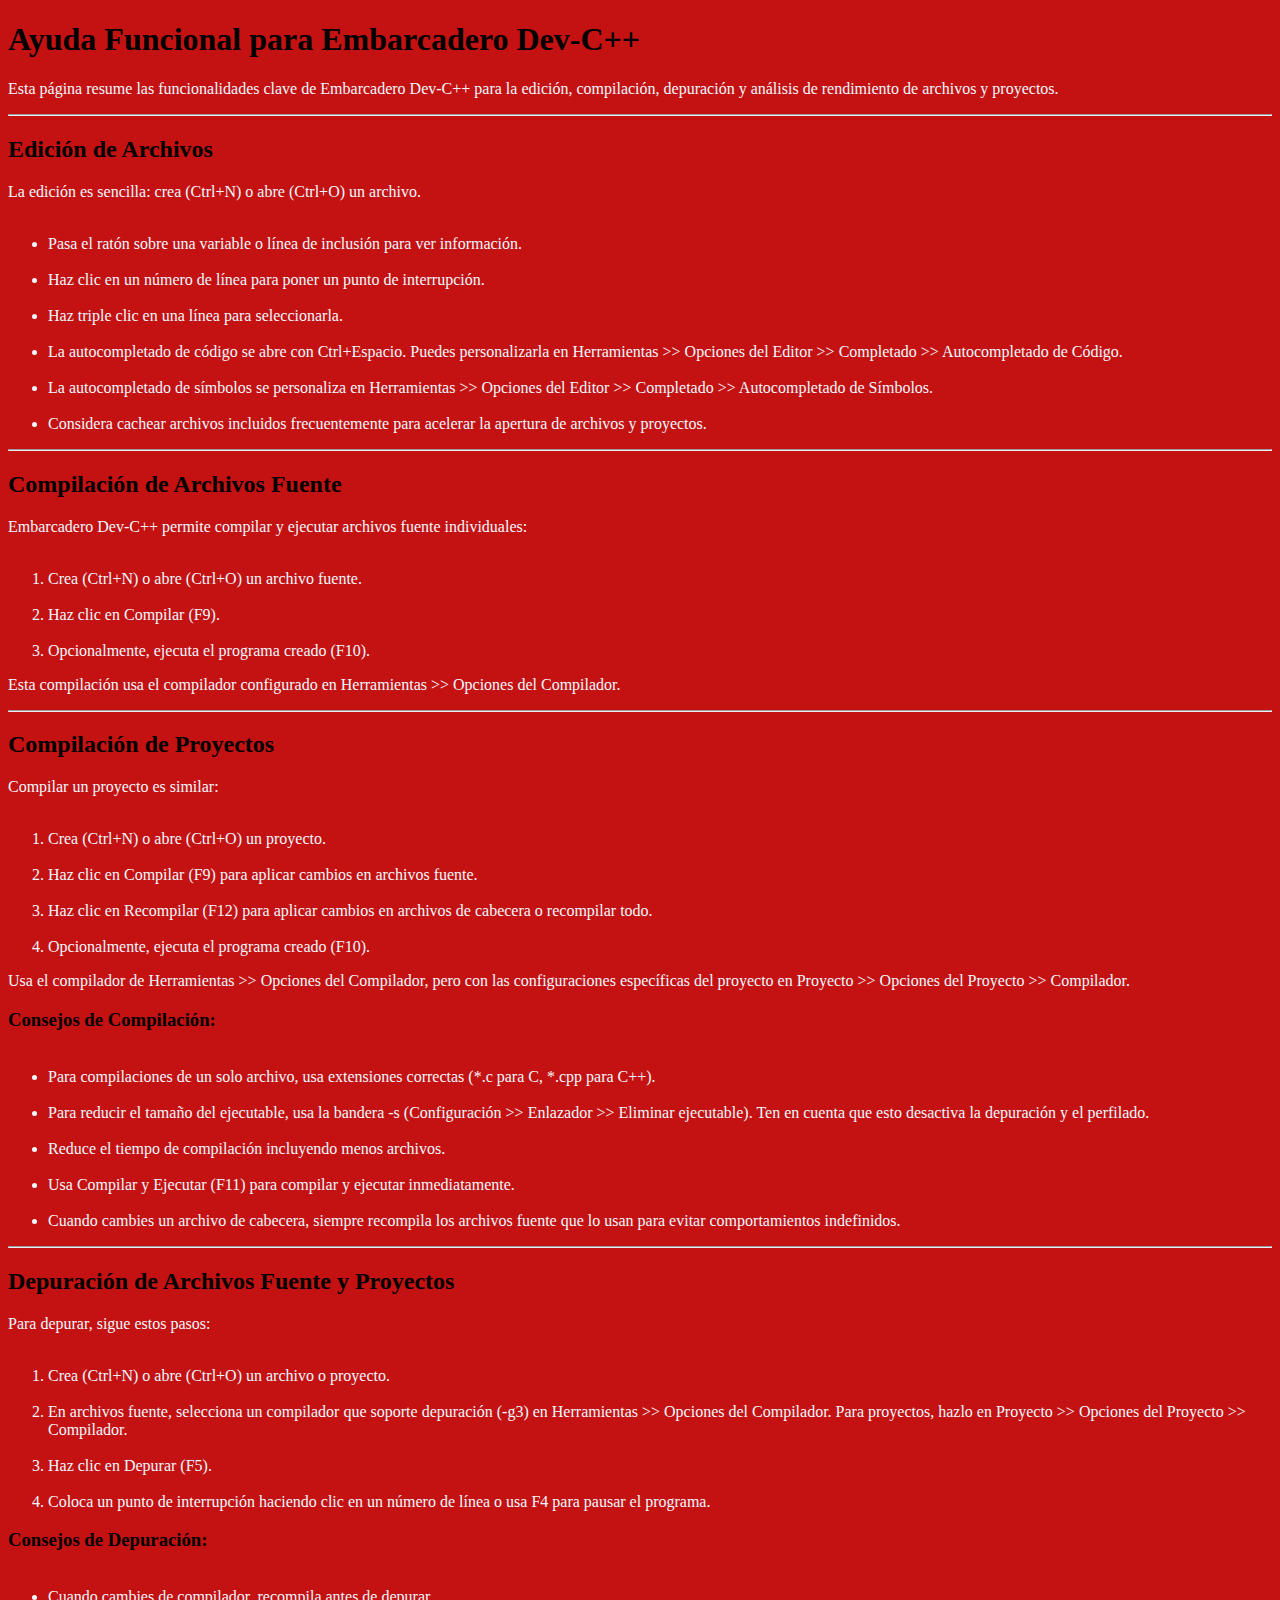
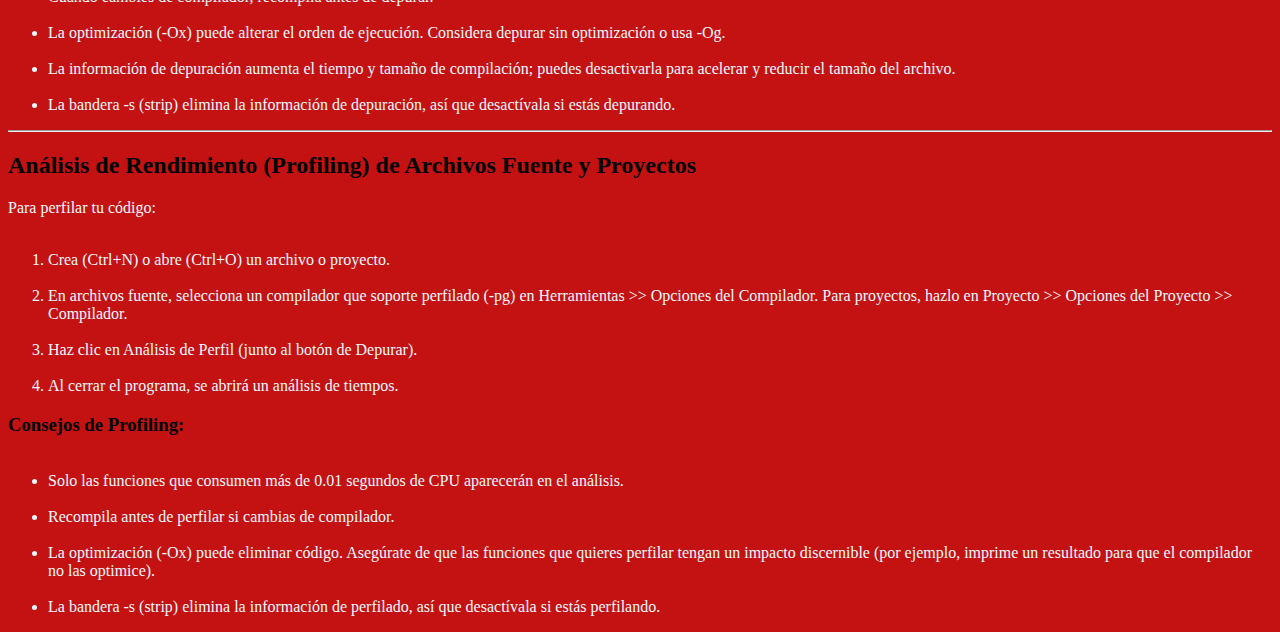
<file: ayuda con funciones.html>
<!DOCTYPE html>
<html>
<head>
<title></title>
<link rel="stylesheet" href="FH.css">
</head>
<body>

<h1 class="t">Ayuda Funcional para Embarcadero Dev-C++</h1>

<p>Esta página resume las funcionalidades clave de Embarcadero Dev-C++ para la edición, compilación, depuración y análisis de rendimiento de archivos y proyectos.</p>

<hr>

<h2 class="t">Edición de Archivos</h2>
<p>La edición es sencilla: crea (Ctrl+N) o abre (Ctrl+O) un archivo.</p>
<ul>
  <li>Pasa el ratón sobre una variable o línea de inclusión para ver información.</li>
  <li>Haz clic en un número de línea para poner un punto de interrupción.</li>
  <li>Haz triple clic en una línea para seleccionarla.</li>
  <li>La autocompletado de código se abre con Ctrl+Espacio. Puedes personalizarla en Herramientas >> Opciones del Editor >> Completado >> Autocompletado de Código.</li>
  <li>La autocompletado de símbolos se personaliza en Herramientas >> Opciones del Editor >> Completado >> Autocompletado de Símbolos.</li>
  <li>Considera cachear archivos incluidos frecuentemente para acelerar la apertura de archivos y proyectos.</li>
</ul>

<hr>

<h2 class="t">Compilación de Archivos Fuente</h2>
<p>Embarcadero Dev-C++ permite compilar y ejecutar archivos fuente individuales:</p>
<ol>
  <li>Crea (Ctrl+N) o abre (Ctrl+O) un archivo fuente.</li>
  <li>Haz clic en Compilar (F9).</li>
  <li>Opcionalmente, ejecuta el programa creado (F10).</li>
</ol>
<p>Esta compilación usa el compilador configurado en Herramientas >> Opciones del Compilador.</p>

<hr>

<h2 class="t">Compilación de Proyectos</h2>
<p>Compilar un proyecto es similar:</p>
<ol>
  <li>Crea (Ctrl+N) o abre (Ctrl+O) un proyecto.</li>
  <li>Haz clic en Compilar (F9) para aplicar cambios en archivos fuente.</li>
  <li>Haz clic en Recompilar (F12) para aplicar cambios en archivos de cabecera o recompilar todo.</li>
  <li>Opcionalmente, ejecuta el programa creado (F10).</li>
</ol>
<p>Usa el compilador de Herramientas >> Opciones del Compilador, pero con las configuraciones específicas del proyecto en Proyecto >> Opciones del Proyecto >> Compilador.</p>

<h3 class="t">Consejos de Compilación:</h3>
<ul>
  <li>Para compilaciones de un solo archivo, usa extensiones correctas (*.c para C, *.cpp para C++).</li>
  <li>Para reducir el tamaño del ejecutable, usa la bandera -s (Configuración >> Enlazador >> Eliminar ejecutable). Ten en cuenta que esto desactiva la depuración y el perfilado.</li>
  <li>Reduce el tiempo de compilación incluyendo menos archivos.</li>
  <li>Usa Compilar y Ejecutar (F11) para compilar y ejecutar inmediatamente.</li>
  <li>Cuando cambies un archivo de cabecera, siempre recompila los archivos fuente que lo usan para evitar comportamientos indefinidos.</li>
</ul>

<hr>

<h2 class="t">Depuración de Archivos Fuente y Proyectos</h2>
<p>Para depurar, sigue estos pasos:</p>
<ol>
  <li>Crea (Ctrl+N) o abre (Ctrl+O) un archivo o proyecto.</li>
  <li>En archivos fuente, selecciona un compilador que soporte depuración (-g3) en Herramientas >> Opciones del Compilador. Para proyectos, hazlo en Proyecto >> Opciones del Proyecto >> Compilador.</li>
  <li>Haz clic en Depurar (F5).</li>
  <li>Coloca un punto de interrupción haciendo clic en un número de línea o usa F4 para pausar el programa.</li>
</ol>

<h3 class="t">Consejos de Depuración:</h3>
<ul>
  <li>Cuando cambies de compilador, recompila antes de depurar.</li>
  <li>La optimización (-Ox) puede alterar el orden de ejecución. Considera depurar sin optimización o usa -Og.</li>
  <li>La información de depuración aumenta el tiempo y tamaño de compilación; puedes desactivarla para acelerar y reducir el tamaño del archivo.</li>
  <li>La bandera -s (strip) elimina la información de depuración, así que desactívala si estás depurando.</li>
</ul>

<hr>

<h2 class="t">Análisis de Rendimiento (Profiling) de Archivos Fuente y Proyectos</h2>
<p>Para perfilar tu código:</p>
<ol>
  <li>Crea (Ctrl+N) o abre (Ctrl+O) un archivo o proyecto.</li>
  <li>En archivos fuente, selecciona un compilador que soporte perfilado (-pg) en Herramientas >> Opciones del Compilador. Para proyectos, hazlo en Proyecto >> Opciones del Proyecto >> Compilador.</li>
  <li>Haz clic en Análisis de Perfil (junto al botón de Depurar).</li>
  <li>Al cerrar el programa, se abrirá un análisis de tiempos.</li>
</ol>

<h3 class="t">Consejos de Profiling:</h3>
<ul>
  <li>Solo las funciones que consumen más de 0.01 segundos de CPU aparecerán en el análisis.</li>
  <li>Recompila antes de perfilar si cambias de compilador.</li>
  <li>La optimización (-Ox) puede eliminar código. Asegúrate de que las funciones que quieres perfilar tengan un impacto discernible (por ejemplo, imprime un resultado para que el compilador no las optimice).</li>
  <li>La bandera -s (strip) elimina la información de perfilado, así que desactívala si estás perfilando.</li>
</ul>

</body>
</html>
</file>
<file: FH.css>
body {

background-color:  rgba(192, 2, 2, 0.938);
color: aliceblue

}

.t {

color: black;

}

section {

background-color: #8C0303;
margin-left: 14%;
padding: 2%;
flex-wrap: wrap;
width: 70%;

}
</file>
